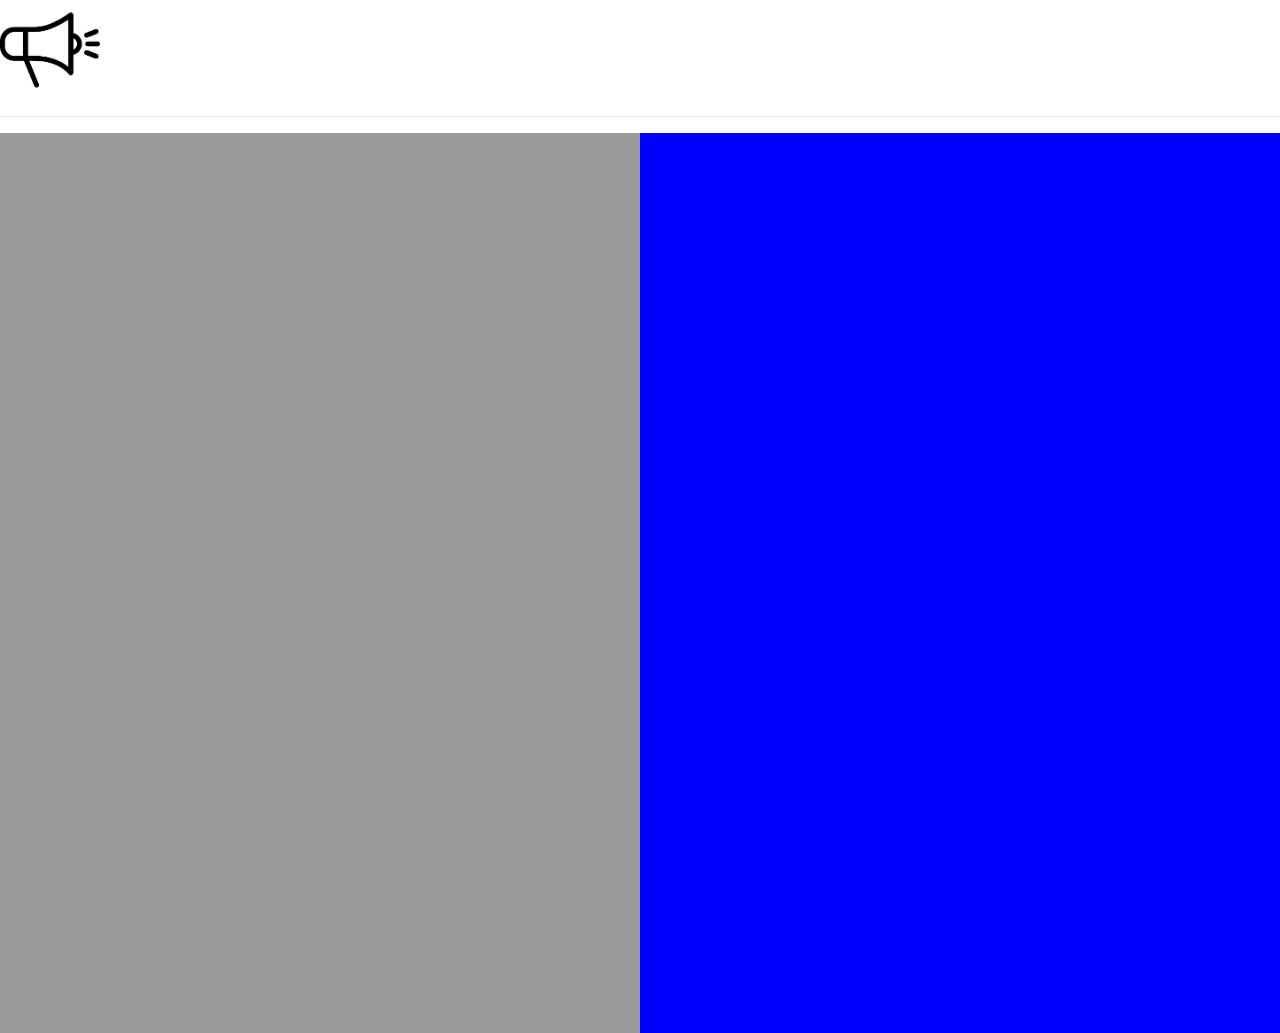
<file: avance1/index.html>
<!DOCTYPE html>
<html >
    <meta charset="UTF-8">
    <meta name="viewport" content="width=device-width, initial-scale=1.0">
    <title>Avance01</title>
    <link href="https://fonts.googleapis.com/css2?family=Source+Sans+Pro:wght@600&display=swap" rel="stylesheet">
    <link rel="stylesheet" href="https://maxcdn.bootstrapcdn.com/bootstrap/4.0.0/css/bootstrap.min.css" integrity="sha384-Gn5384xqQ1aoWXA+058RXPxPg6fy4IWvTNh0E263XmFcJlSAwiGgFAW/dAiS6JXm" crossorigin="anonymous">
    <link rel="stylesheet" href="main.css">
</head>

<body>
 
    <div>
        <a href="http://127.0.0.1:5500/avance1/profile.html" target= "_blank">
        <img class="icon-link" src="[data-uri]" alt="megafono">
       
           </a>
     <hr>

    </div>
 



     
 <div class="row no-gutters">
     <div class="col no-gutters">

        <div class="leftside"></div>
     </div>

     <div class="col no-gutters">
         <div class="rightside"></div>



     </div>











 </div>










</body>
</html>
</file>
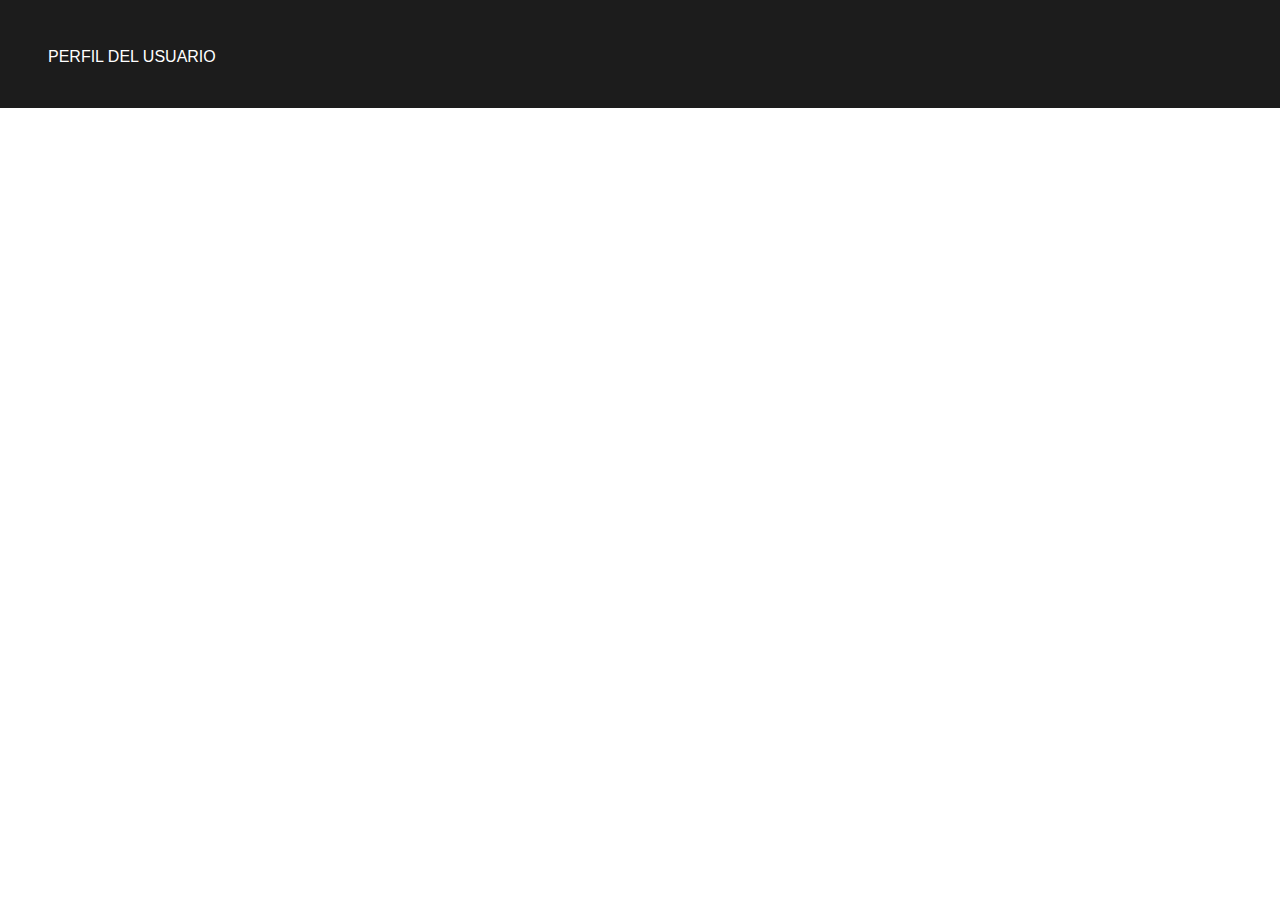
<file: avance1/profile.html>
<!DOCTYPE html>
<html >
<head>
    <meta charset="UTF-8">
    <meta name="viewport" content="width=device-width, initial-scale=1.0">
    <title>perfil</title>

    <link rel="stylesheet" href="perfil.css">
</head>
<body>
    <div>

PERFIL DEL USUARIO

    </div>





</body>
</html>
</file>
<file: avance1/main.css>
/*
div {
    width:1900px ;
    height:10px ;
    color:white;
    background-color: rgba(0, 0, 0, 0.89);
    padding: 50px;
    margin: -10px -10px;
    font-family: 'Source Sans Pro', sans-serif;
    }
*/
 .icon-link{
max-height: 100px;


 }

 .leftside, .rightside{

    height  : 100vh;
    width: 100%;

 }

 .leftside{

    background: rgba(0, 0, 0, 0.397);
 }
 .rightside{
     background: blue;


 }
</file>
<file: avance1/perfil.css>
div{
    width:1900px ;
    height:10px ;
    color:white;
    background-color: rgba(0, 0, 0, 0.89);
    padding: 50px;
    margin: -10px -10px;
    font-family: 'Source Sans Pro', sans-serif;
}
</file>
